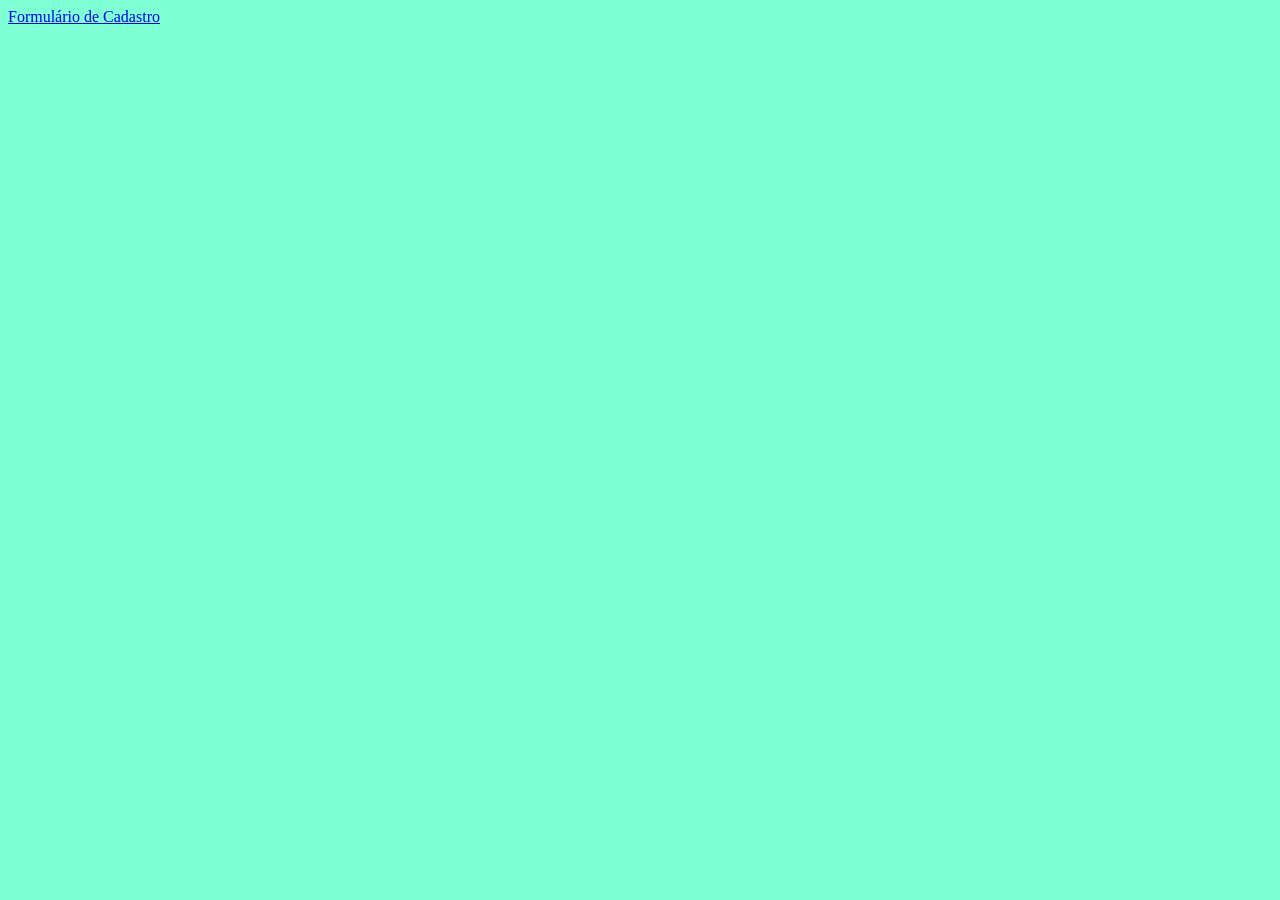
<file: index.html>
<!DOCTYPE html>
<html lang="en">

<head>
  <meta charset="UTF-8">
  <meta name="viewport" content="width=device-width, initial-scale=1.0">
  <title>Página Inicial</title>
  <link rel="stylesheet" href="style/index.css">
</head>

<body>
  <header>
    <nav>
      <a href="html/formulario.html">Formulário de Cadastro</a>
      <a href=""></a>
      <a href=""></a>
    </nav>
  </header>
</body>

</html>
</file>
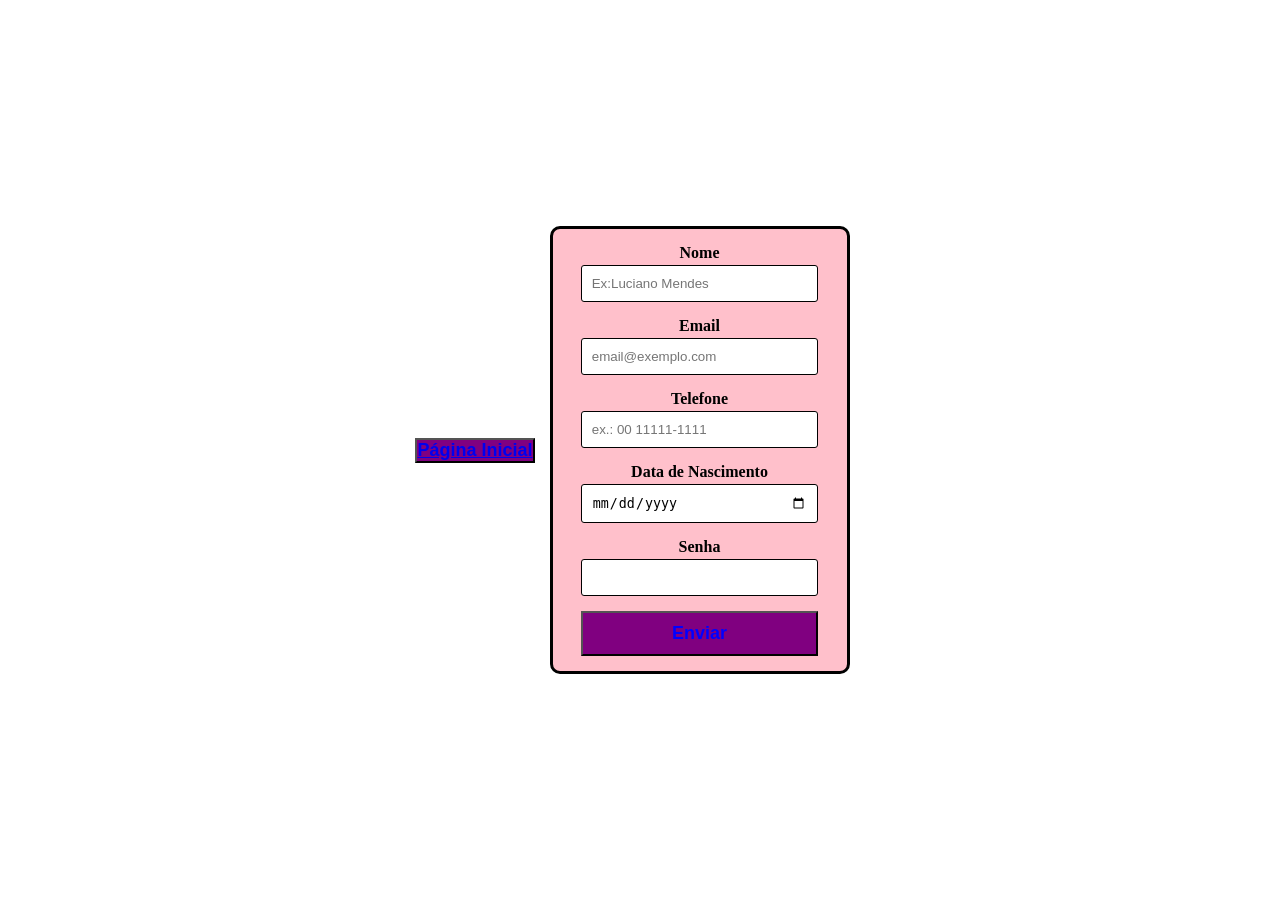
<file: html/formulario.html>
<!DOCTYPE html>
<html>

<head>
    <title>Aula de Formulário</title>
    <link rel="stylesheet" href="/style/formulario.css">
</head>

<body>
    <button><a href="/index.html">Página Inicial</a></button>
    <form>
        <label for="nome">Nome</label>
        <input type="text" id="nome" name="nome" required placeholder="Ex:Luciano Mendes" />

        <label for="email">Email</label>
        <input for="text" id="email" email="email" required placeholder="email@exemplo.com">

        <label for="telefone">Telefone</label>
        <input type="tel" name="telefone" id="telefone" required placeholder="ex.: 00 11111-1111">

        <label for="nascimento">Data de Nascimento</label>
        <input type="date" name="nascimento" id="nascimento" required>

        <label for="senha">Senha</label>
        <input type="password" name="senha" id="senha" required>

        <button type="submit" style="width: 90%; padding: 10px; cursor: pointer;">Enviar</button>
    </form>
</body>

</html>
</file>
<file: style/index.css>
body {
    background-color: aquamarine;



}
</file>
<file: style/formulario.css>
/*reset*/
* {
    box-sizing: border-box;
    margin: 0;
    padding: 0;
}

/*Body*/
body {
    display: flex;
    justify-content: center;
    height: 100vh;
    align-items: center;
}

/*Formulário e componentes*/
form {
    background-color: pink;
    width: 300px;
    margin: 15px;
    padding: 15px;
    border: 3px solid black;
    border-radius: 10px;
    text-align: center;
}

label {
    display: block;
    margin-bottom: 3px;
    color: black;
    font-weight: bold
}

input {
    width: 90%;
    padding: 10px;
    margin-bottom: 15px;
    border: 1px solid black;
    border-radius: 3px;

}

button {
    background-color: purple;
    color: blue;
    font-weight: bold;
    font-size: 18px;
}
</file>
